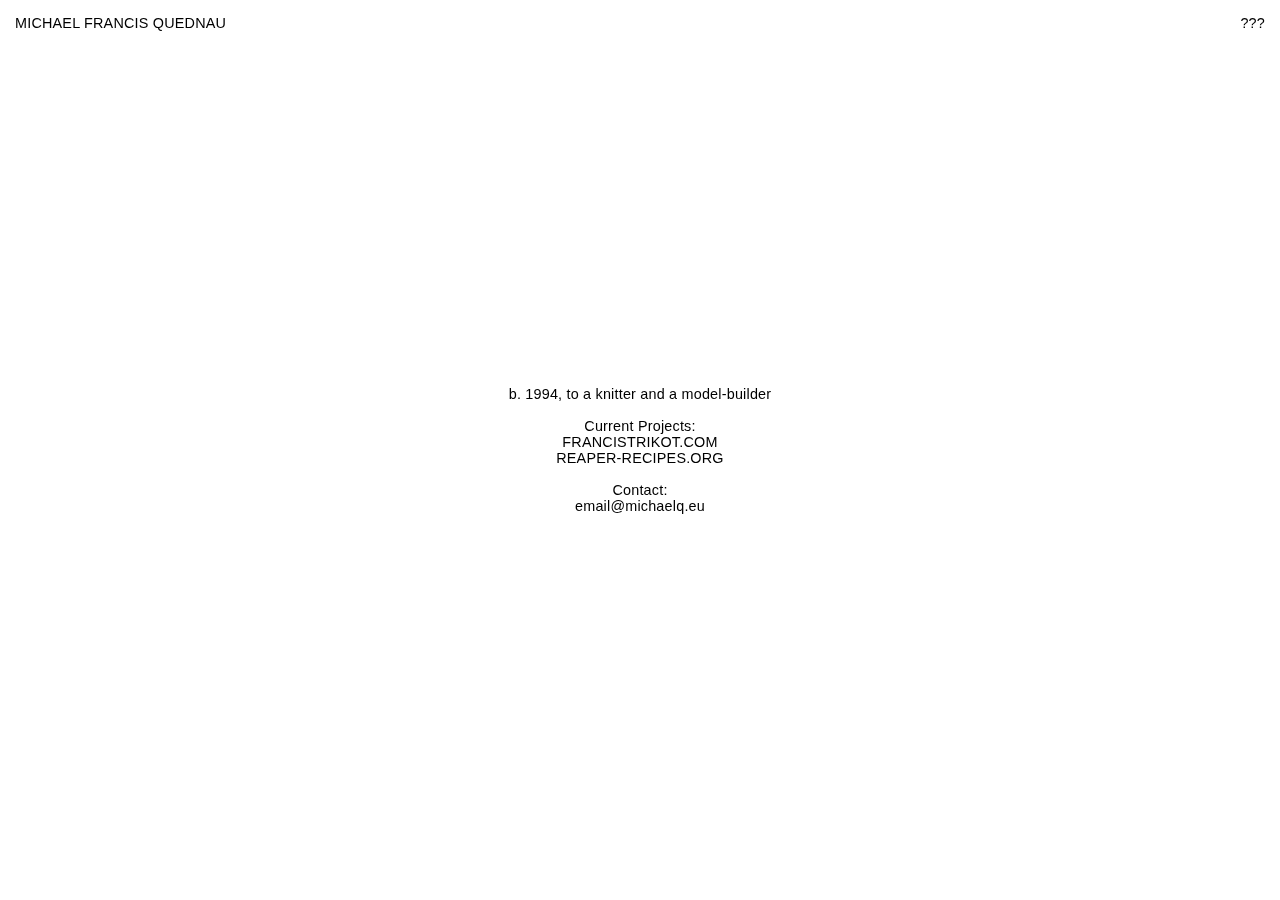
<file: about.html>
<!DOCTYPE html>
<html>
    <head>
        <link rel="stylesheet" href="stylsheet.css">
        <link rel="icon" type="image/png" href="/favicon.png"/>
      </head>
<body>

<h1><a href="index.html">MICHAEL FRANCIS QUEDNAU</a></h1>
<h2>???</h2>
<div id="info">
    <p>b. 1994, to a knitter and a model-builder
    <br><br>
    Current Projects:
    <br>
    <a href="http://francistrikot.com" target="_blank">FRANCISTRIKOT.COM</a>
    <br>
    <a href="http://reaper-recipes.org" target="_blank">REAPER-RECIPES.ORG</a>
    <br><br>
    Contact:
    <br>
    email@michaelq.eu
    </p>
</div>

</body>
</html>
</file>
<file: stylsheet.css>
body {
    margin: 0px;
}

a, a:visited {
    text-decoration: none;
    color:black;
}

h1 {
    font-family: Arial;
    font-size: .9rem;
    font-weight: normal;
    letter-spacing: 0.2px;
    position: fixed;
    margin: 0px;
    left: 15px;
    top: 15px;
}
h1:hover, a:hover{
    background-color: rgba(255, 230, 102, 1);
    cursor: pointer;
}

h2 {
    font-family: Arial;
    font-size: .9rem;
    font-weight: normal;
    letter-spacing: 0.2px;
    position: fixed;
    margin: 0px;
    right: 15px;
    top: 15px;
}

h2:hover{
    background-color: rgba(255, 230, 102, 1);
    cursor: pointer;
}

#info {
    font-family: Arial;
    font-size: .9rem;
    letter-spacing: 0.2px;
    font-weight: normal;
    text-align: center;
    position: fixed;
    display: inline-block;
    top: 50%;
    left: 50%;
    margin-right: -50%;
    transform: translate(-50%, -50%)
}

img {
    display: block;
    margin-left: auto;
    margin-right: auto;
    padding: 2rem;
}

@media only screen and (max-width: 800px) {
    h1 {
        font-family: Arial;
        font-size: 4rem;
        font-weight: normal;
        letter-spacing: 0.2px;
        position: fixed;
        margin: 0px;
        left: 15px;
        top: 15px;
    }
    h1:hover, a:hover{
        background-color: rgba(255, 230, 102, 1);
        cursor: pointer;
    }
    
    h2 {
        font-family: Arial;
        font-size: 4rem;
        font-weight: normal;
        letter-spacing: 0.2px;
        position: fixed;
        margin: 0px;
        right: 15px;
        top: 15px;
    }
    
    h2:hover{
        background-color: rgba(255, 230, 102, 1);
        cursor: pointer;
    }
  }
</file>
